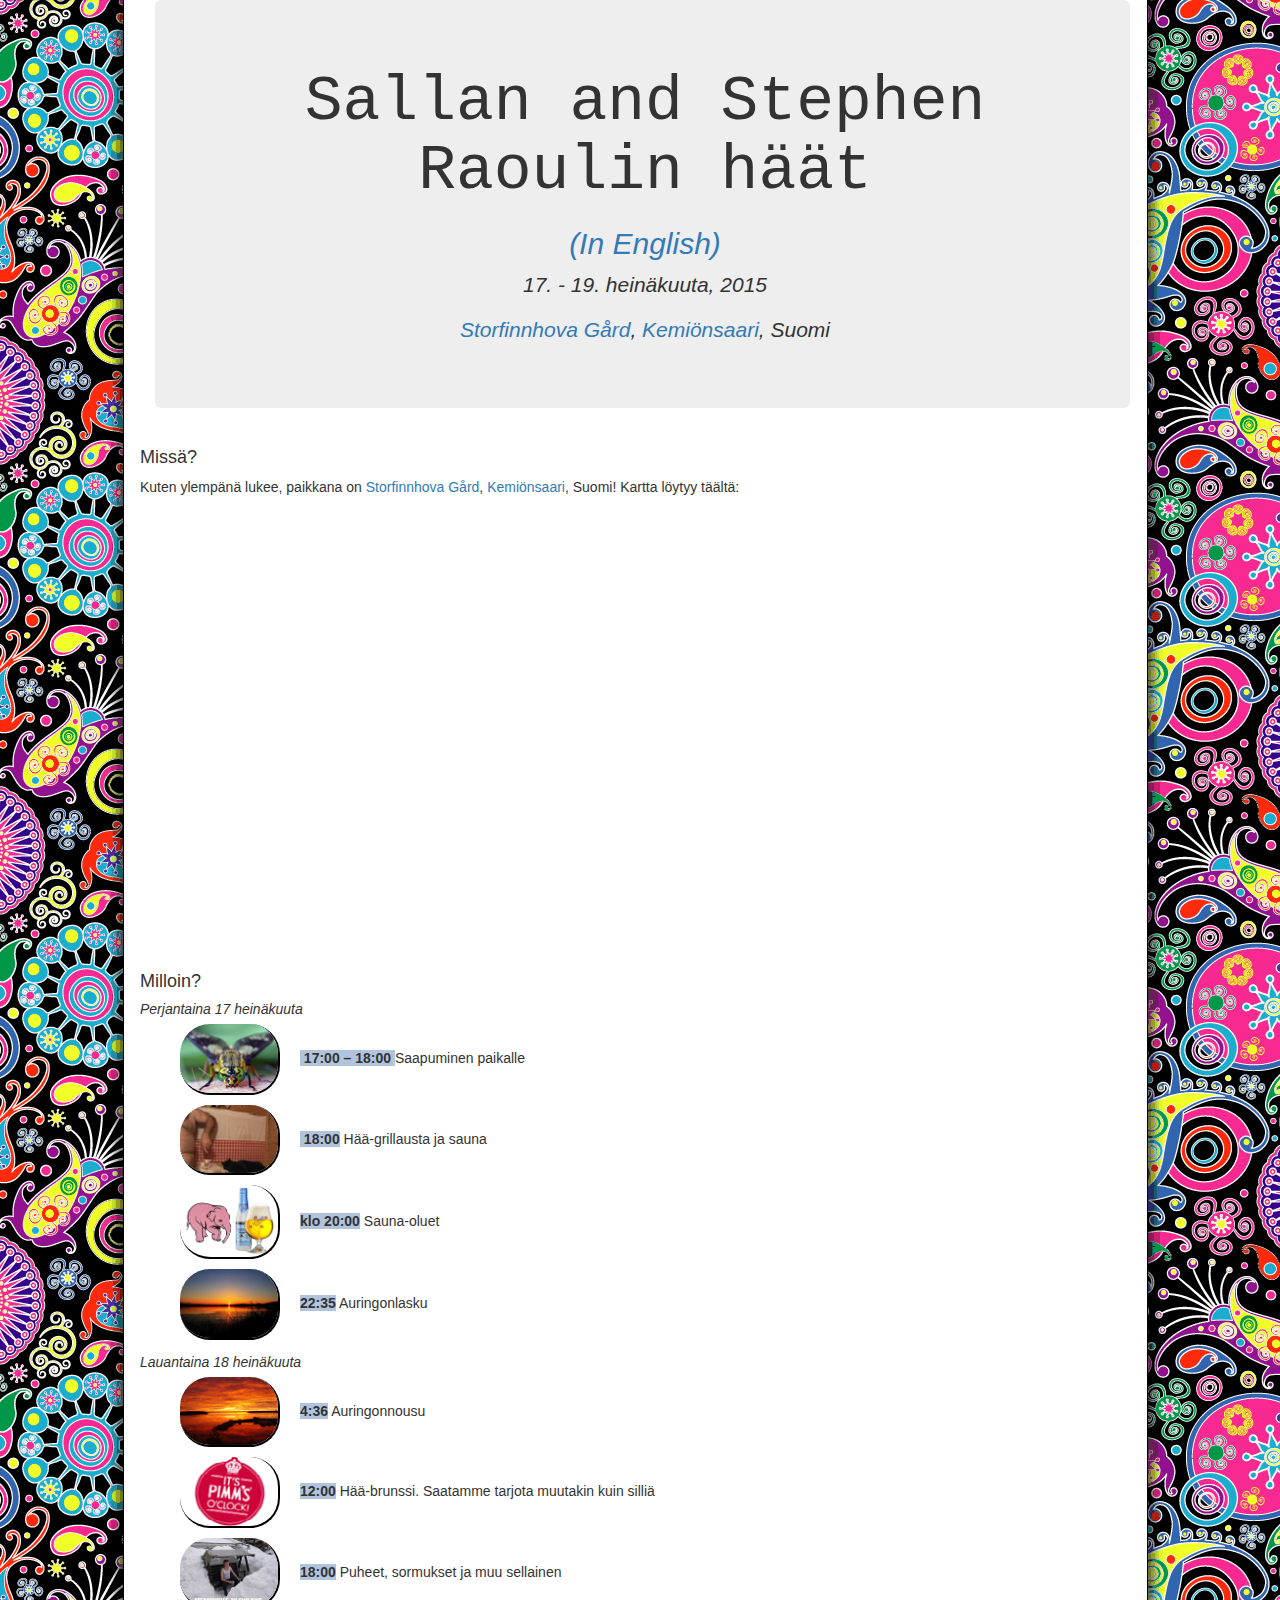
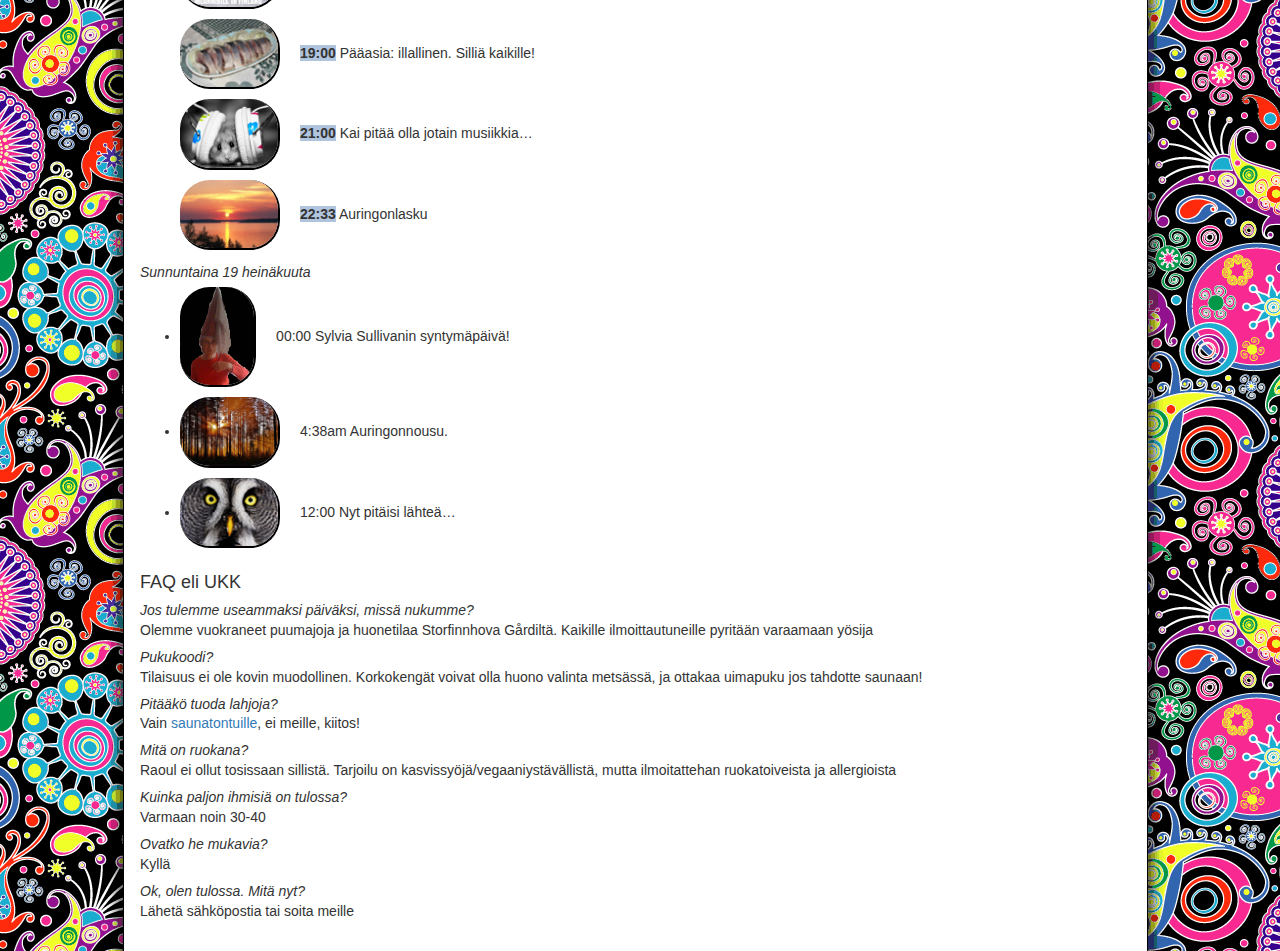
<file: suomeksi.html>
<!DOCTYPE html>
<html lang="en">
    <head>
        <meta charset="utf-8">
        <meta http-equiv="X-UA-Compatible" content="IE=edge">
        <meta name="viewport" content="width=device-width, initial-scale=1">
        <meta name="robots" content="noindex">
        <title>Sallan and Stephen Raoulin häät</title>

        <!-- Latest compiled and minified CSS -->
        <link rel="stylesheet" href="//maxcdn.bootstrapcdn.com/bootstrap/3.2.0/css/bootstrap.min.css">
        <link rel="stylesheet" href="main.css">
        <link href='http://fonts.googleapis.com/css?family=Concert+One|Lobster+Two' rel='stylesheet' type='text/css'>
        <!--[if lt IE 9]>
        <script src="https://oss.maxcdn.com/html5shiv/3.7.2/html5shiv.min.js"></script>
        <script src="https://oss.maxcdn.com/respond/1.4.2/respond.min.js"></script>
        <![endif]-->
    </head>
<body>
        <div class="container main-width">
            <div class="jumbotron">
                <div class="container main-width text-center">
                    <h1> Sallan and Stephen Raoulin häät </h1>
                    <h2><em><a href="/wedding/index.html">(In English)</a></em></h2>
                    <div class="subheading"><p>17. - 19. heinäkuuta, 2015</p>
                        <p><a href="http://www.storfinnhova.com/">Storfinnhova Gård</a>, <a href="http://en.wikipedia.org/wiki/Kimito%C3%B6n_(island)">Kemiönsaari</a>, Suomi</p></div>
                </div>
            </div>
            <div class="row">
                <h4>Missä?</h4>
                <p>Kuten ylempänä lukee, paikkana on <a href="http://www.storfinnhova.com/">Storfinnhova Gård</a>, <a href="navbar://en.wikipedia.org/wiki/Kimito%C3%B6n_(island)">Kemiönsaari</a>, Suomi! Kartta löytyy täältä:</p>
                <iframe src="https://www.google.com/maps/embed?pb=!1m29!1m12!1m3!1d507622.53908164304!2d23.642391922293648!3d60.19892880793209!2m3!1f0!2f0!3f0!3m2!1i1024!2i768!4f13.1!4m14!1i0!3e0!4m5!1s0x46920bc796210691%3A0xcd4ebd843be2f763!2sHelsinki%2C+Finland!3m2!1d60.1733244!2d24.941024799999997!4m5!1s0x468c8ada6606eb9f%3A0x942128136bd0a82a!2sStorfinnhova+G%C3%A5rd%2C+Finnhovantie+163%2C+25860+Nordan%C3%A5%2C+Finland!3m2!1d60.109641999999994!2d22.539268999999997!5e0!3m2!1sen!2suk!4v1410809712874" width="1000" height="450" frameborder="0" style="border:0"></iframe>
            </div>
            <div class="row">
              <h4>Milloin?</h4>
              <h5>Perjantaina 17 heinäkuuta</h5>
              <ul class="blob">
              <li><img class="silly" src="paarma-thumb.png"><span> 17:00 – 18:00 </span> Saapuminen paikalle </li>
                <li><a href="https://www.youtube.com/watch?v=XuhGiV-xg-A"><img class="silly" src="sauna-cats-thumb.png"></a><span> 18:00</span> Hää-grillausta ja sauna
                </li><li><a href="http://hipsterbeersnob.com/the-greatest-beer-in-the-world/"><img class="silly" src="delerium-tremens.png"></a><span>klo 20:00</span> Sauna-oluet</li>
                
                <li><img class="silly" src="finland_stolen_sunset_1_thumb.png"><span>22:35</span> Auringonlasku </li>
              </ul>
              <h5>Lauantaina 18 heinäkuuta</h5>
              <ul class="blob">
                  <li><img class="silly" src="finland_stolen_sunrise_1_thumb.png"><span>4:36</span> Auringonnousu </li>
                  <li><img class="silly" src="pimms-oclock.png"><span>12:00</span> Hää-brunssi. Saatamme tarjota muutakin kuin silliä </li>
                  <li><img class="silly" src="meanwhile-thumb.png"><span>18:00</span> Puheet, sormukset ja muu sellainen </li>
                  <li><img class="silly" src="herring-thumb.png"><span>19:00</span> Pääasia: illallinen. Silliä kaikille!</li>
                  <li><a href="https://www.youtube.com/watch?v=dQw4w9WgXcQ" target="_blank"><img class="silly" src="hamstermusic.png"></a><span>21:00</span> Kai pitää olla jotain musiikkia…</li>
                  <li><img class="silly" src="finland_stolen_sunset_2_thumb.png"><span>22:33</span> Auringonlasku</li>
              </ul>
              <h5>Sunnuntaina 19 heinäkuuta</h5>
              <ul>
                  <li><img class="silly" src="animatedsylvia.gif"><span>00:00</span> Sylvia Sullivanin syntymäpäivä! </li>
                  <li><img class="silly" src="finland_stolen_sunrise_2_thumb.png"><span>4:38am</span> Auringonnousu.</li>
                  <li><a href="http://www.visitfinland.com/"><img class="silly" src="owl-thumb.png"></a><span>12:00</span> Nyt pitäisi lähteä… </li>
              </ul>
            </div>
            <div class="row">
              <h4>FAQ eli UKK</h4>
              <h5>Jos tulemme useammaksi päiväksi, missä nukumme?</h5>
              <p>Olemme vuokraneet puumajoja ja huonetilaa Storfinnhova Gårdiltä. Kaikille ilmoittautuneille pyritään varaamaan yösija </p>
              <h5>Pukukoodi?</h5>
              <p>Tilaisuus ei ole kovin muodollinen. Korkokengät voivat olla huono valinta metsässä, ja ottakaa uimapuku jos tahdotte saunaan!</p>
              <h5> Pitääkö tuoda lahjoja?</h5>
              <p>Vain <a href="http://en.wikipedia.org/wiki/Haltija">saunatontuille</a>, ei meille, kiitos!</p>
              <h5>Mitä on ruokana?</h5>
              <p>Raoul ei ollut tosissaan sillistä. Tarjoilu on kasvissyöjä/vegaaniystävällistä, mutta ilmoitattehan ruokatoiveista ja allergioista</p>
             <h5>Kuinka paljon ihmisiä on tulossa?</h5>
              <p>Varmaan noin 30-40</p>
              <h5>Ovatko he mukavia?</h5>
              <p>Kyllä</p>
	      <h5>Ok, olen tulossa. Mitä nyt?</h5>
              <p>Lähetä sähköpostia tai soita meille</p>
            </div>
          </div> <!-- /container -->
        <!-- Bootstrap core JavaScript
        ================================================== -->
        <!-- Placed at the end of the document so the pages load faster -->
        <script src="https://ajax.googleapis.com/ajax/libs/jquery/1.11.1/jquery.min.js"></script>
        <!-- Latest compiled and minified JavaScript -->
        <script src="//maxcdn.bootstrapcdn.com/bootstrap/3.2.0/js/bootstrap.min.js"></script>
</body>
</html>
</file>
<file: main.css>
/* Move down content because we have a fixed navbar that is 50px tall */
body {
  padding-top: 0px;
  padding-bottom: 20px;
  background-image: url('background-beautiful.gif');
  background-position: top center;
  background-repeat: repeat-y;
  font-family: sans-serif;
}
.grey {
  background-color: #eee;
}
.container {
  width:1000px !important;
  margin: auto;
  padding-right: 10px;
}
h1 {
    text-align: center;
    font-family: monospace;
}
h5 {
    margin-bottom: 0.1em;
    font-style: italic;
}
div.subheading {
    text-align: center;
    font-style: italic;
}
img.silly {
    max-width: 100px;
    max-height: 100px;
    border-radius: 30px;
    vertical-align: middle;
    margin-right: 20px;
    margin-top: 5px;
    margin-bottom: 5px;
    border-color: black;
    border-width: 0px 2px 2px 0px;
    border-style: solid;
}
img.bigsilly {
    max-width:800px;
}
img.silly:hover {
    border-width: 2px 0 0 2px;
    border-color: white;
}
ul.blob li {
    list-style-type: none;
}
ul.blob li span {
    font-weight: bold;
    background-color: #b0c4de;
}
div.modal-content{
    text-align: center;
    background: transparent;
    border: none;
    box-shadow: none;
    -webkit-box-shadow: none;
}
</file>
